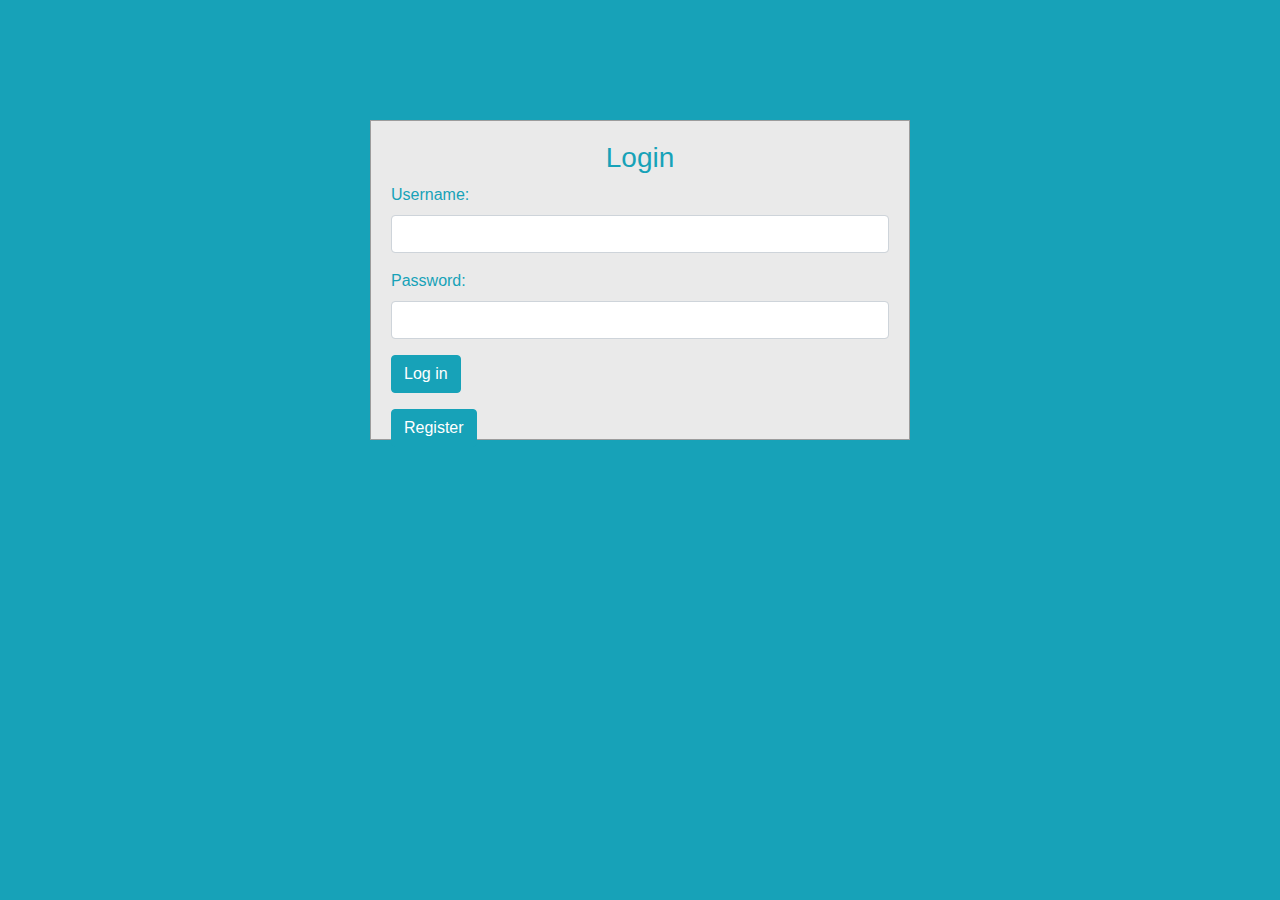
<file: WAR2020/WebContent/login.html>
<head>
<title>Chat App</title>
<link href="//maxcdn.bootstrapcdn.com/bootstrap/4.1.1/css/bootstrap.min.css" rel="stylesheet" id="bootstrap-css">
<script src="//maxcdn.bootstrapcdn.com/bootstrap/4.1.1/js/bootstrap.min.js"></script>
<script src="//cdnjs.cloudflare.com/ajax/libs/jquery/3.2.1/jquery.min.js"></script>
<link rel="stylesheet" type="text/css" href="css/login.css"/>
<script src="js/login.js"></script>
</head>


<body>
    <div id="login">
        <div class="container">
            <div id="login-row" class="row justify-content-center align-items-center">
                <div id="login-column" class="col-md-6">
                    <div id="login-box" class="col-md-14">
                        <form id="login-form" class="form" action="" method="post">
                            <h3 class="text-center text-info">Login</h3>
                            <div class="form-group">
                                <label for="username" class="text-info">Username:</label><br>
                                <input type="text" name="username" id="username" class="form-control">
                            </div>
                            <div class="form-group">
                                <label for="password" class="text-info">Password:</label><br>
                                <input type="text" name="password" id="password" class="form-control">
                            </div>
                            <div class="form-group">
                                <input type="submit" name="submit" class="btn btn-info btn-md" value="Log in">
                            </div>
                            
                            <div lign="right">
                            	<input type="submit" name="submit2" class="btn btn-info btn-md" onclick="window.location.href='./register.html'" value="Register">
                            	
                            </div>
                           
                        </form>
                    </div>
                </div>
            </div>
        </div>
    </div>
</body>
</file>
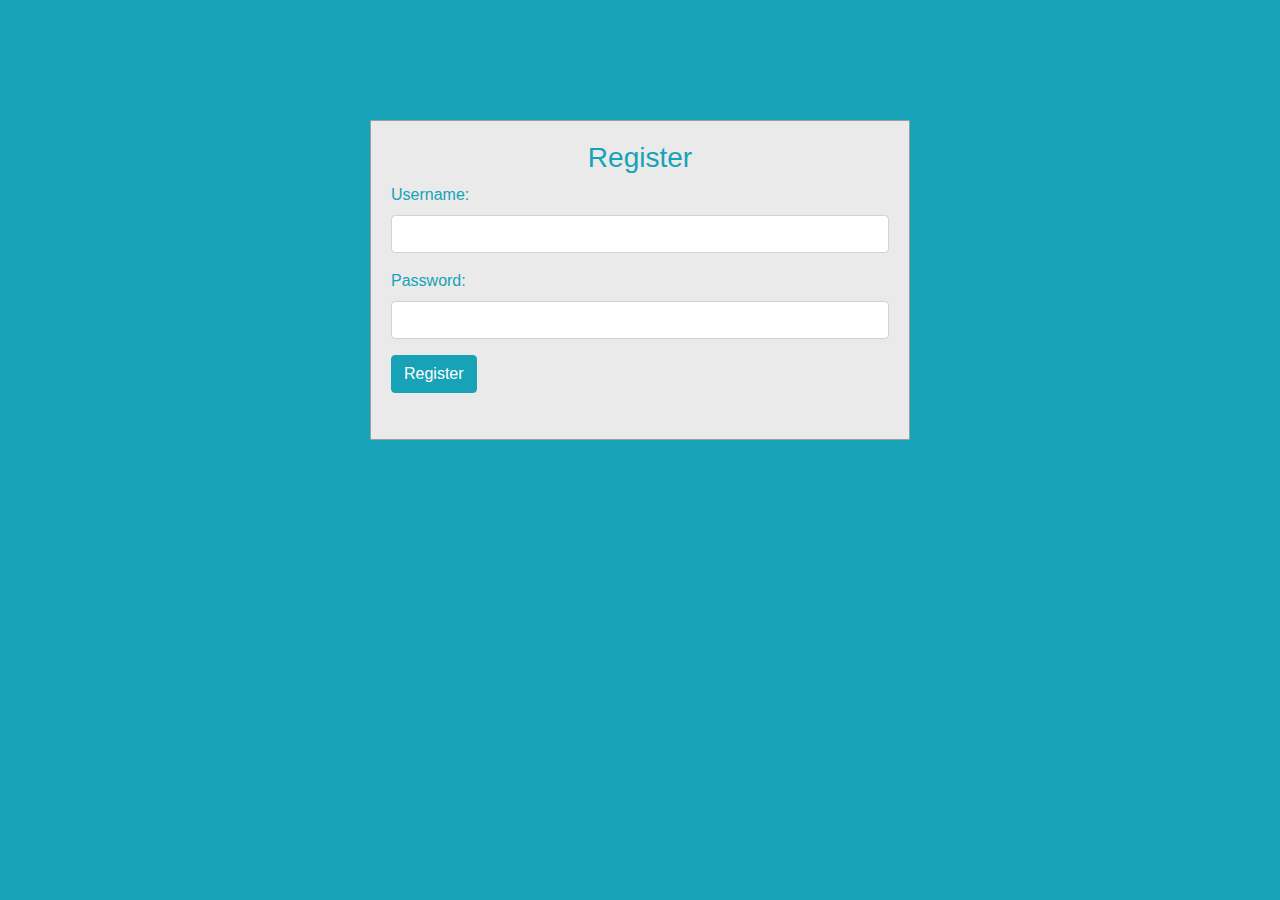
<file: WAR2020/WebContent/register.html>
<link href="//maxcdn.bootstrapcdn.com/bootstrap/4.1.1/css/bootstrap.min.css" rel="stylesheet" id="bootstrap-css">
<script src="//maxcdn.bootstrapcdn.com/bootstrap/4.1.1/js/bootstrap.min.js"></script>
<script src="//cdnjs.cloudflare.com/ajax/libs/jquery/3.2.1/jquery.min.js"></script>
<link rel="stylesheet" type="text/css" href="css/register.css"/>
<script src="js/register.js"></script>


<body>
    <div id="register">
        <div class="container">
            <div id="register-row" class="row justify-content-center align-items-center">
                <div id="register-column" class="col-md-6">
                    <div id="register-box" class="col-md-14">
                        <form id="register-form" class="form" action="" method="post">
                            <h3 class="text-center text-info">Register</h3>
                            <div class="form-group">
                                <label for="username" class="text-info">Username:</label><br>
                                <input type="text" name="username" id="username" class="form-control">
                            </div>
                            <div class="form-group">
                                <label for="password" class="text-info">Password:</label><br>
                                <input type="text" name="password" id="password" class="form-control">
                            </div>
                            <div class="form-group">
                                <input type="submit" name="submit" class="btn btn-info btn-md" value="Register">
                            </div>

                           
                        </form>
                    </div>
                </div>
            </div>
        </div>
    </div>
</body>
</file>
<file: WAR2020/WebContent/css/login.css>
body {
  margin: 0;
  padding: 0;
  background-color: #17a2b8;
  height: 100vh;
}
#login .container #login-row #login-column #login-box {
  margin-top: 120px;
  max-width: 600px;
  height: 320px;
  border: 1px solid #9C9C9C;
  background-color: #EAEAEA;
}
#login .container #login-row #login-column #login-box #login-form {
  padding: 20px;
}
#login .container #login-row #login-column #login-box #login-form #register-link {
  margin-top: -85px;
}
</file>
<file: WAR2020/WebContent/css/register.css>
body {
  margin: 0;
  padding: 0;
  background-color: #17a2b8;
  height: 100vh;
}
#register .container #register-row #register-column #register-box {
  margin-top: 120px;
  max-width: 600px;
  height: 320px;
  border: 1px solid #9C9C9C;
  background-color: #EAEAEA;
}
#register .container #register-row #register-column #register-box #register-form {
  padding: 20px;
}
#register .container #register-row #register-column #register-box #register-form #register-link {
  margin-top: -85px;
}
</file>
